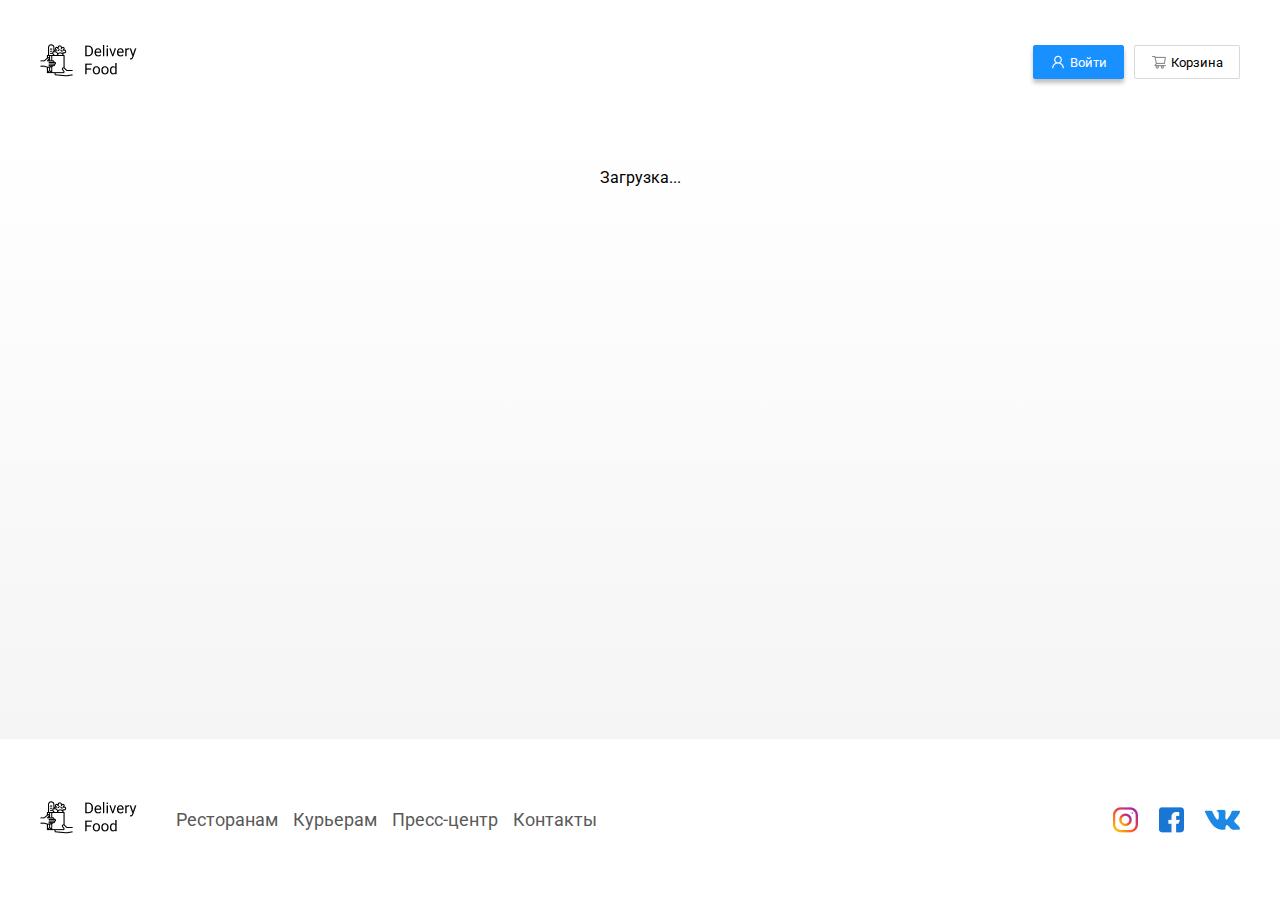
<file: goods.html>
<!DOCTYPE html>
<html lang="en">
  <head>
    <meta charset="UTF-8" />
    <meta name="viewport" content="width=device-width, initial-scale=1.0" />
    <link rel="preconnect" href="https://fonts.googleapis.com" />
    <link rel="preconnect" href="https://fonts.gstatic.com" crossorigin />
    <link href="https://fonts.googleapis.com/css2?family=Roboto:wght@400;700&display=swap" rel="stylesheet" />
    <link rel="shortcut icon" href="./favicon.ico" type="image/x-icon" />
    <title>Delivery</title>
    <link rel="stylesheet" href="./style/style.css" />
    <script src="./script/index.js" defer></script>
  </head>
  <body>
    <div class="page-wrapper">
      <header class="header">
        <div class="container">
          <div class="header-box">
            <a href="./index.html" class="header-logo">
              <img src="./images/logo.png" alt="images: LOGO" />
            </a>
            <div class="header-controls">
              <button class="btn btn-primary">
                <img src="./images/icon/user.png" alt="images: USER" />
                Войти
              </button>
              <button class="btn btn-outline" id="card-buttom">
                <img src="./images/icon/shopping-cart_.png" alt="images: USER" />
                Корзина
              </button>
            </div>
          </div>
        </div>
      </header>
      <main class="main">
        <section class="products">
          <div class="container">
            <div class="products-wrapper" id="goods-container">
              <div class="products-card">
                <div class="products-card__image">
                  <img src="./images/goods/image_1.jpg" alt="image: GOODS" />
                </div>
                <div class="products-card__description">
                  <div class="products-card__description-row">
                    <h5 class="products-card__description--name">Ролл угорь стандарт</h5>
                  </div>
                  <div class="products-card__description-row">
                    <p class="products-card__description--text">Рис, угорь, соус унаги, кунжут, водоросли нори.</p>
                  </div>
                  <div class="products-card__description-row">
                    <div class="products-card__description--controls">
                      <button class="btn btn-primary">
                        <img src="./images/icon/shopping-cart.png" alt="images: CART" />
                        В корзину
                      </button>
                      <span class="products-card__description-controls--price">250 ₽</span>
                    </div>
                  </div>
                </div>
              </div>
              <div class="products-card">
                <div class="products-card__image">
                  <img src="./images/goods/image_2.jpg" alt="image: GOODS" />
                </div>
                <div class="products-card__description">
                  <div class="products-card__description-row">
                    <h5 class="products-card__description--name">Калифорния лосось стандарт</h5>
                  </div>
                  <div class="products-card__description-row">
                    <p class="products-card__description--text">Рис, лосось, авокадо, огурец, майонез, икра масаго, водоросли нори.</p>
                  </div>
                  <div class="products-card__description-row">
                    <div class="products-card__description--controls">
                      <button class="btn btn-primary">
                        <img src="./images/icon/shopping-cart.png" alt="images: CART" />
                        В корзину
                      </button>
                      <span class="products-card__description-controls--price">395 ₽</span>
                    </div>
                  </div>
                </div>
              </div>
              <div class="products-card">
                <div class="products-card__image">
                  <img src="./images/goods/image_3.jpg" alt="image: GOODS" />
                </div>
                <div class="products-card__description">
                  <div class="products-card__description-row">
                    <h5 class="products-card__description--name">Окинава стандарт</h5>
                  </div>
                  <div class="products-card__description-row">
                    <p class="products-card__description--text">Рис, креветка отварная, сыр сливочный, лосось, огурец свежий...</p>
                  </div>
                  <div class="products-card__description-row">
                    <div class="products-card__description--controls">
                      <button class="btn btn-primary">
                        <img src="./images/icon/shopping-cart.png" alt="images: CART" />
                        В корзину
                      </button>
                      <span class="products-card__description-controls--price">250 ₽</span>
                    </div>
                  </div>
                </div>
              </div>
              <div class="products-card">
                <div class="products-card__image">
                  <img src="./images/goods/image_4.jpg" alt="image: GOODS" />
                </div>
                <div class="products-card__description">
                  <div class="products-card__description-row">
                    <h5 class="products-card__description--name">Цезарь маки хl</h5>
                  </div>
                  <div class="products-card__description-row">
                    <p class="products-card__description--text">Рис, куриная грудка копченая, икра масаго, томат, айсберг, соус цезарь...</p>
                  </div>
                  <div class="products-card__description-row">
                    <div class="products-card__description--controls">
                      <button class="btn btn-primary">
                        <img src="./images/icon/shopping-cart.png" alt="images: CART" />
                        В корзину
                      </button>
                      <span class="products-card__description-controls--price">250 ₽</span>
                    </div>
                  </div>
                </div>
              </div>
              <div class="products-card">
                <div class="products-card__image">
                  <img src="./images/goods/image_5.jpg" alt="image: GOODS" />
                </div>
                <div class="products-card__description">
                  <div class="products-card__description-row">
                    <h5 class="products-card__description--name">Ясай маки стандарт 185 г</h5>
                  </div>
                  <div class="products-card__description-row">
                    <p class="products-card__description--text">Рис, помидор свежий, перец болгарский, авокадо, огурец, айсберг</p>
                  </div>
                  <div class="products-card__description-row">
                    <div class="products-card__description--controls">
                      <button class="btn btn-primary">
                        <img src="./images/icon/shopping-cart.png" alt="images: CART" />
                        В корзину
                      </button>
                      <span class="products-card__description-controls--price">250 ₽</span>
                    </div>
                  </div>
                </div>
              </div>
              <div class="products-card">
                <div class="products-card__image">
                  <img src="./images/goods/image_6.jpg" alt="image: GOODS" />
                </div>
                <div class="products-card__description">
                  <div class="products-card__description-row">
                    <h5 class="products-card__description--name">Ролл с креветкой стандарт</h5>
                  </div>
                  <div class="products-card__description-row">
                    <p class="products-card__description--text">Рис, водоросли нори, креветки отварные, сыр сливочный, огурцы</p>
                  </div>
                  <div class="products-card__description-row">
                    <div class="products-card__description--controls">
                      <button class="btn btn-primary">
                        <img src="./images/icon/shopping-cart.png" alt="images: CART" />
                        В корзину
                      </button>
                      <span class="products-card__description-controls--price">250 ₽</span>
                    </div>
                  </div>
                </div>
              </div>
            </div>
          </div>
        </section>
      </main>
      <div class="card-modal__overlay">
        <div class="card-modal">
          <div class="card-modal__header">
            <h2 class="card-modal__header--title">Корзина</h2>
            <span class="card-modal__header--close">
              <img src="./images/icon/close.svg" alt="image: CLOSE" />
            </span>
          </div>
          <div class="card-modal__body">
            <div class="card-item">
              <p class="card-item__title">Ролл угорь стандарт</p>
              <div class="card-item__controls">
                <div class="card-item__controls--price">250 ₽</div>
                <button class="btn btn-outline">-</button>
                <div class="card-item__controls--count">1</div>
                <button class="btn btn-outline">+</button>
              </div>
            </div>
            <div class="card-item">
              <p class="card-item__title">Ролл угорь стандарт</p>
              <div class="card-item__controls">
                <div class="card-item__controls--price">250 ₽</div>
                <button class="btn btn-outline">-</button>
                <div class="card-item__controls--count">1</div>
                <button class="btn btn-outline">+</button>
              </div>
            </div>
            <div class="card-item">
              <p class="card-item__title">Ролл угорь стандарт</p>
              <div class="card-item__controls">
                <div class="card-item__controls--price">250 ₽</div>
                <button class="btn btn-outline">-</button>
                <div class="card-item__controls--count">1</div>
                <button class="btn btn-outline">+</button>
              </div>
            </div>
            <div class="card-item">
              <p class="card-item__title">Ролл угорь стандарт</p>
              <div class="card-item__controls">
                <div class="card-item__controls--price">250 ₽</div>
                <button class="btn btn-outline">-</button>
                <div class="card-item__controls--count">1</div>
                <button class="btn btn-outline">+</button>
              </div>
            </div>
          </div>
          <div class="card-modal__footer">
            <div class="card-modal__footer--price">1250 ₽</div>
            <div class="card-modal__footer--controls">
              <button class="btn btn-primary">Оформить заказ</button>
              <button class="btn btn-outline">Отмена</button>
            </div>
          </div>
        </div>
      </div>
      <footer class="footer">
        <div class="container">
          <div class="footer-box">
            <a href="./index.html" class="footer-logo">
              <img src="./images/logo.png" alt="images: LOGO" />
            </a>
            <div class="footer-nav">
              <ul>
                <li>Ресторанам</li>
                <li>Курьерам</li>
                <li>Пресс-центр</li>
                <li>Контакты</li>
              </ul>
            </div>
            <div class="footer-social">
              <img src="./images/social/instagram.png" alt="images: INSTAGRAM" />
              <img src="./images/social/facebook.png" alt="images: FACEBOOK" />
              <img src="./images/social/vk.png" alt="images: VK" />
            </div>
          </div>
        </div>
      </footer>
    </div>
  </body>
</html>
</file>
<file: style/style.css>
*,
*::after,
*::before {
    padding: 0;
    margin: 0;
    box-sizing: border-box;
    font-family: Roboto;
    font-style: normal;
    line-height: normal;
}

html,
body {
    margin: 0;
    padding: 0;
}

a {
    text-decoration: none;
}

/* img {
    width: 100%;
} */

.page-wrapper {
    display: flex;
    flex-direction: column;
    min-height: 100vh;
}

.container {
    width: 100%;
    height: 100%;
    margin: 0 auto;
    max-width: 1200px;
    /* border: 1px solid #673AB7; */
}

.header {
    display: flex;
    align-items: center;
    min-height: 124px;
}

.header-box {
    height: 100%;
    display: flex;
    align-items: center;
    justify-content: space-between;
}

.header-controls {
    display: flex;
    align-items: center;
    justify-content: flex-end;
    gap: 10px;
}

.btn {
    display: flex;
    padding: 8px 16px;
    align-items: center;
    outline: none;
    border: none;
    gap: 4px;
}

.btn-primary {
    cursor: pointer;
    color: #fff;
    border-radius: 2px;
    background: #1890ff;
    border: 1px solid #1890ff;
    box-shadow: 0px 4px 4px 0px rgba(0, 0, 0, 0.25);
}

.btn-outline {
    cursor: pointer;
    background: #fff;
    border-radius: 2px;
    border: 1px solid #d9d9d9;
    box-shadow: 0px 0px 2px 0px rgba(0, 0, 0, 0);
}

.main {
    flex-grow: 1;
    background: linear-gradient(180deg, rgba(245, 245, 245, 0) 1.04%, #f5f5f5 100%);
}

.banner {
    margin-bottom: 56px;
}

.banner-item {
    background-image: url("../images/banner/preview-banner.png");
    background-repeat: no-repeat;
    background-size: contain;
    background-position: center right;
    background-color: #FFF1B8;
    block-size: 100%;
    padding: 68px;
    border-radius: 10px;
}

.banner-item--title {
    color: #302c34;
    font-size: 39px;
    font-weight: 700;
    max-width: 50%;
    margin-top: 0;
    margin-bottom: 15px;
}

.banner-item--subtitle {
    color: #302c34;
    font-size: 24px;
    font-weight: 400;
    max-width: 50%;
    margin: 0;
}

.products-header {
    display: flex;
    align-items: center;
    justify-content: space-between;
    flex-wrap: wrap;
    gap: 24px;
}

.products-header--title {
    color: #000;
    font-size: 36px;
    font-weight: 700;
}

.products-header--search {
    min-width: 306px;
    height: 34px;
    flex-shrink: 0;
    padding: 5px 12px;
    border-radius: 2px;
    border: 1px solid #d9d9d9;
    background: #fff;
}

.products-header--search:focus-visible {
    outline: none;
    border: 1px solid #d9d9d9;
}

.products-header--search::placeholder {
    color: #bfbfbf;
    font-size: 16px;
    font-weight: 400;
    line-height: 24px;
}

.products-wrapper {
    margin-top: 44px;
    margin-bottom: 90px;
    display: flex;
    flex-wrap: wrap;
    row-gap: 30px;
    column-gap: 24px;
}

.products-card {
    width: calc((100% - 48px) / 3);
    border-radius: 7px;
    background: #fff;
    box-shadow: 0px 4px 12px 0px rgba(0, 0, 0, 0.05);
    overflow: hidden;
}

.products-card__image {
    width: 100%;
}

.products-card__image img {
    width: 100%;
}

.products-card__description {
    padding: 20px 24px 34px 24px;
}

.products-card__description-row {
    display: flex;
    align-items: center;
    justify-content: space-between;
}

.products-card__description-row:not(:last-child) {
    margin-bottom: 10px;
}

.products-card__description--title {
    color: #000;
    font-size: 24px;
    font-weight: 700;
    line-height: 32px;
}

.products-card__description-badge {
    color: #fff;
    font-size: 12px;
    font-weight: 400;
    line-height: 20px;
    border-radius: 2px;
    background: #262626;
    padding: 1px 8px;
}

.products-card__description-info {
    display: flex;
    align-items: center;
    justify-content: flex-start;
    flex-wrap: wrap;
    gap: 25px;
}

.products-card__description-info--raiting {
    color: #ffc107;
    font-size: 18px;
    font-weight: 700;
    line-height: 32px;
}

.products-card__description-info--price {
    color: #8c8c8c;
    font-size: 18px;
    font-weight: 400;
    line-height: 32px;
}

.products-card__description-info--group {
    color: #8c8c8c;
    font-size: 18px;
    font-weight: 400;
    line-height: 32px;
    position: relative;
}

.products-card__description-info--group::before {
    content: "";
    display: block;
    width: 5px;
    height: 5px;
    background-color: #8c8c8c;
    border-radius: 50%;
    position: absolute;
    left: -14px;
    top: 14px
}

.products-card__description--name {
    color: #000;
    font-size: 24px;
    font-weight: 400;
    line-height: 32px;
}

.products-card__description--text {
    color: #8C8C8C;
    font-size: 18px;
    font-weight: 400;
}

.products-card__description--controls {
    display: flex;
    align-items: center;
    justify-content: flex-start;
    flex-wrap: wrap;
    row-gap: 10px;
    column-gap: 30px;
}

.products-card__description-controls--price {
    color: #000;
    font-size: 20px;
    font-weight: 700;
    line-height: 32px;
}

.card-modal__overlay {
    display: none;
    align-items: center;
    justify-content: center;
    position: fixed;
    top: 0;
    right: 0;
    bottom: 0;
    left: 0;
    background: rgba(0, 0, 0, 0.40);
}

.card-modal__overlay.open {
    display: flex;
}

.card-modal {
    width: 100%;
    max-width: 780px;
    border-radius: 5px;
    background: #FFF;
    padding: 40px 45px;
}

.card-modal__header {
    display: flex;
    align-items: center;
    justify-content: space-between;
    margin-bottom: 48px;
}

.card-modal__header--title {
    color: #000;
    font-size: 36px;
    font-weight: 700;
}

.card-modal__header--close {
    cursor: pointer;
}

.card-modal__footer {
    display: flex;
    align-items: center;
    justify-content: space-between;
    flex-wrap: wrap;
    gap: 10px;
    margin-top: 50px;
}

.card-modal__footer--price {
    border-radius: 5px;
    background: #262626;
    color: #FAFAFA;
    font-size: 20px;
    font-weight: 700;
    padding: 15px 20px
}

.card-modal__footer--controls {
    display: flex;
    align-items: center;
    gap: 10px;
}

.card-item {
    display: flex;
    align-items: center;
    justify-content: space-between;
    flex-wrap: wrap;
    gap: 10px;
}

.card-item:not(:last-child) {
    padding-bottom: 10px;
    margin-bottom: 10px;
    border-bottom: 1px solid #d9d9d9;
}

.card-item__title {
    color: #000;
    font-size: 18px;
    font-weight: 400;
    line-height: 32px;
}

.card-item__controls {
    display: flex;
    align-items: center;
}

.card-item__controls--price {
    color: #000;
    font-size: 20px;
    font-weight: 700;
    line-height: 32px;
    margin-right: 50px;
}

.card-item__controls--count {
    color: #000;
    text-align: center;
    font-size: 16px;
    font-weight: 400;
    line-height: 24px;
    margin: 0 15px;
}

.card-item__controls button {
    padding: 5px 16px;
    border-radius: 2px;
    border: 1px solid #40A9FF;
    background: #FFF;
    color: #40A9FF;
}

.footer {
    display: flex;
    align-items: center;
    min-height: 156px;
    padding: 60px 0;
}

.footer-box {
    height: 100%;
    display: flex;
    align-items: center;
    justify-content: space-between;
    gap: 35px;
    flex-wrap: wrap;
}

.footer-nav {
    flex-grow: 1;
    flex-wrap: wrap;
}

.footer-nav ul {
    display: flex;
    align-items: center;
    list-style: none;
    gap: 15px;
}

.footer-nav ul li {
    color: #595959;
    font-size: 18px;
    font-weight: 400;
}

.footer-social {
    display: flex;
    align-items: center;
    justify-content: flex-end;
    gap: 20px;
}

@media (max-width: 991px) {

    .banner-item {
        background-image: none;
    }

    .banner-item--title {
        max-width: 100%;
    }

    .banner-item--subtitle {
        max-width: 100%;
    }

    .products-card {
        width: calc((100% - 24px) / 2);
    }
}

@media (max-width: 576px) {
    .products-card {
        width: 100%;
    }
}
</file>
